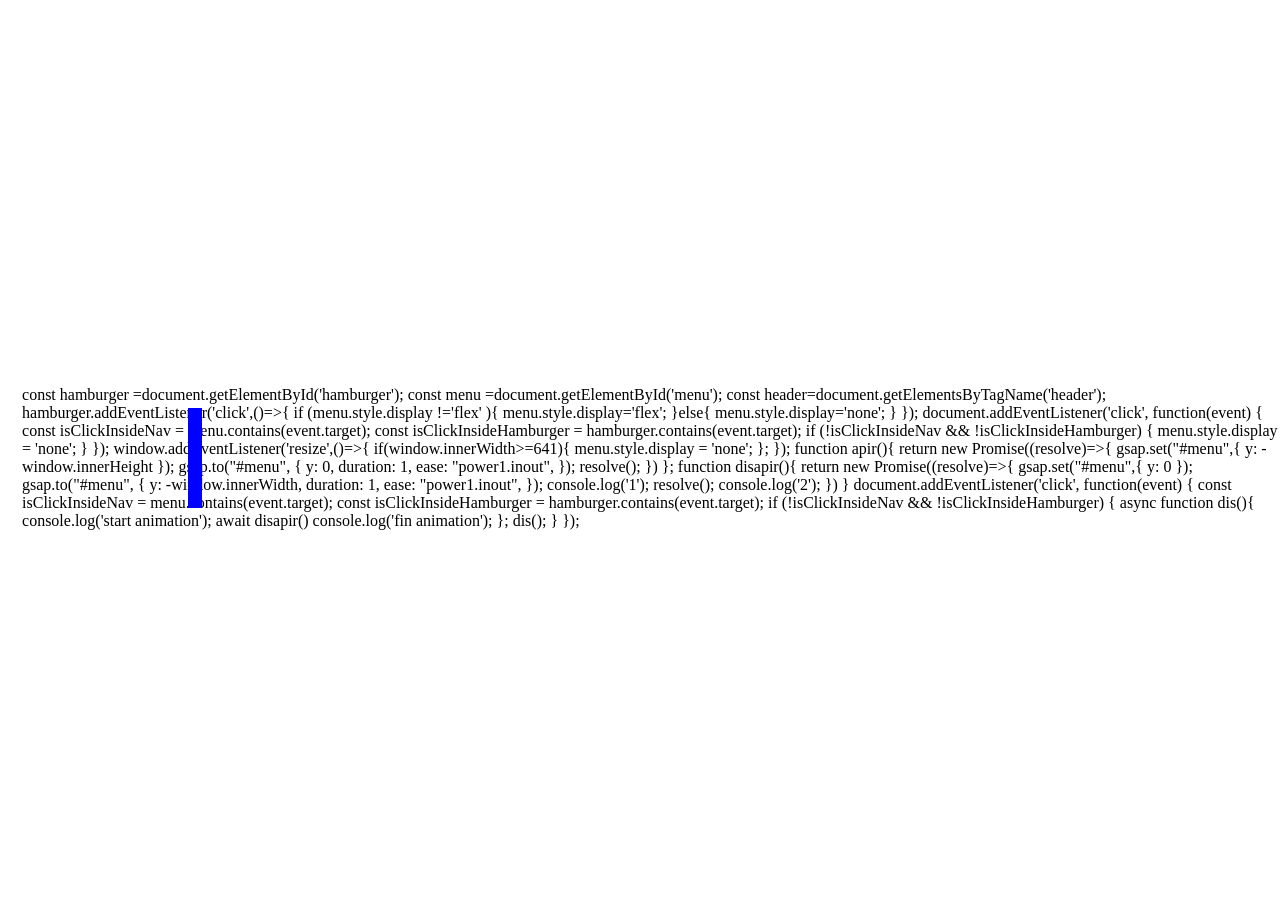
<file: lastversion_portfolie/test.html>
<!DOCTYPE html>
<html lang="en">
<head>
    <meta charset="UTF-8">
    <meta name="viewport" content="width=device-width, initial-scale=1.0">
    <title>GSAP Animation Example</title>
    <script src="https://cdnjs.cloudflare.com/ajax/libs/gsap/3.11.2/gsap.min.js"></script>
    <style>
        body{
            width: 100%;
            height: 100vh;
            display: flex;
            justify-content: center;
            align-items: center;
        }
    </style>
</head>
<body>
    <div class="box" style="width: 100px; height: 100px; background-color: blue;"></div>

    <script>
        gsap.set(".box",{
            x: +window.innerWidth
        });
        // تطبيق أنيميشن على العنصر الذي يملك الكلاس "box"
        gsap.to(".box", {
            x: 0,              // تحريك العنصر 50 بكسل على المحور العمودي
          //  opacity: 0.5,         // تغيير الشفافية إلى 0
            //backgroundColor: "red", // تغيير لون الخلفية إلى الأحمر
            duration: 2,        // مدة الأنيميشن 2 ثانية
            //ease: "power2.out", // استخدام تسهيل power2
            // onComplete: function() { // دالة تستدعى عند انتهاء الأنيميشن
            //     console.log("Animation Complete!");
            // }
        });
    </script>
</body>
</html>


const hamburger =document.getElementById('hamburger');
const menu =document.getElementById('menu');
const header=document.getElementsByTagName('header');
hamburger.addEventListener('click',()=>{
    if (menu.style.display !='flex' ){
        menu.style.display='flex';
    }else{
        menu.style.display='none';
    }
});

document.addEventListener('click', function(event) {
    const isClickInsideNav = menu.contains(event.target);
    const isClickInsideHamburger = hamburger.contains(event.target);

    if (!isClickInsideNav && !isClickInsideHamburger) {
        menu.style.display = 'none';
    }
});

window.addEventListener('resize',()=>{
    if(window.innerWidth>=641){

        menu.style.display = 'none';
    };
});


























































function apir(){
    return new Promise((resolve)=>{
        gsap.set("#menu",{
            y: -window.innerHeight
        });
        gsap.to("#menu", {
            y: 0,
            duration: 1,
            ease: "power1.inout",
        });
        resolve(); 
    })
};

function disapir(){
    return new Promise((resolve)=>{
        gsap.set("#menu",{
            y: 0
        });
        gsap.to("#menu", {
            y: -window.innerWidth,
            duration: 1,
            ease: "power1.inout",
        });
        console.log('1');
        resolve();
        console.log('2');
    })
}










document.addEventListener('click', function(event) {
    const isClickInsideNav = menu.contains(event.target);
    const isClickInsideHamburger = hamburger.contains(event.target);

    if (!isClickInsideNav && !isClickInsideHamburger) {
        async function dis(){
            console.log('start animation');
            await disapir()
            console.log('fin animation');
        };
        dis();
    }
});
</file>
